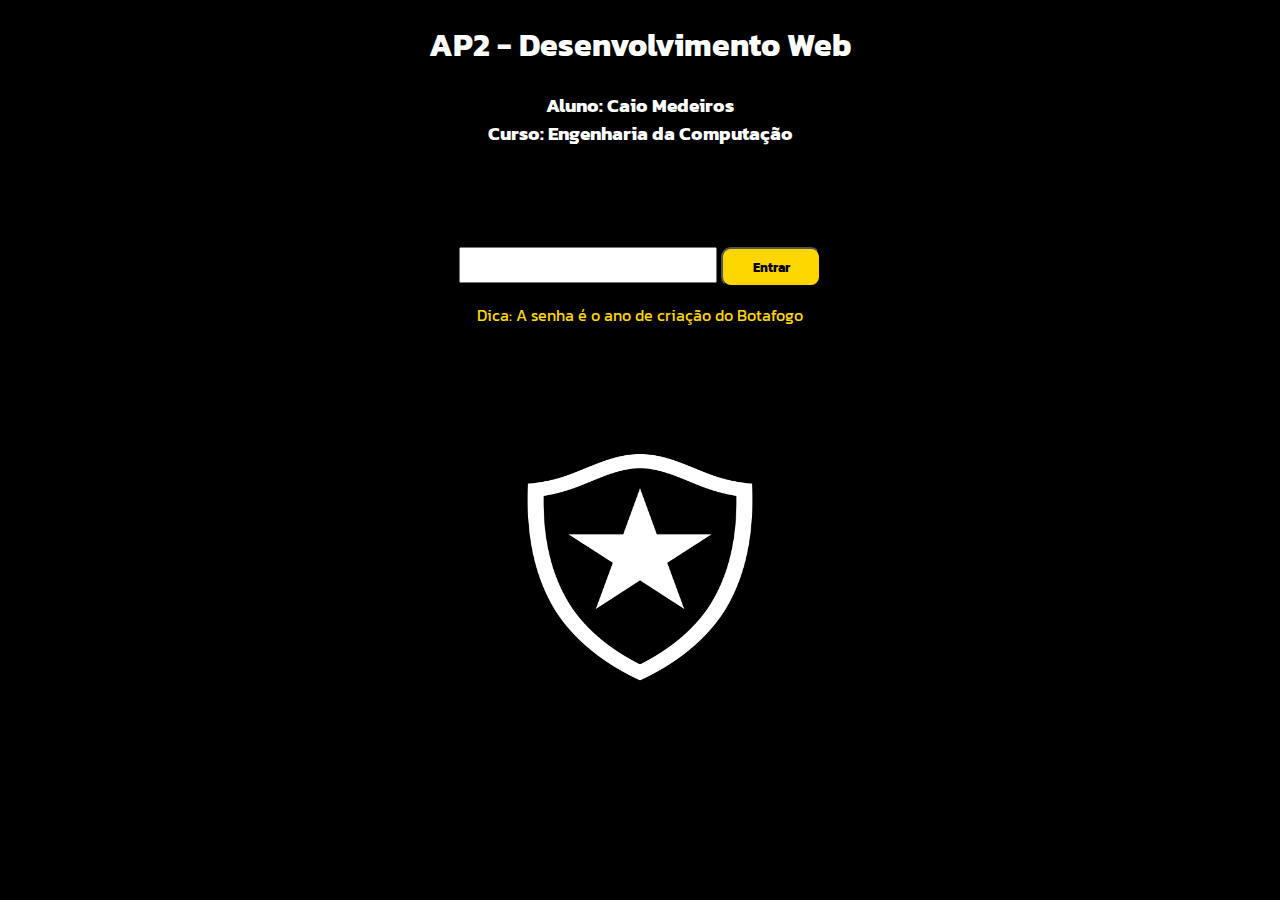
<file: index.html>
<!DOCTYPE html>
<html lang="pt-br">
<head>
    <meta charset="UTF-8">
    <meta http-equiv="X-UA-Compatible" content="IE=edge">
    <meta name="viewport" content="width=device-width, initial-scale=1.0">
    <title>AP2 - Desenvolvimento Web 2023</title>
    <link rel="stylesheet" href="styles/index.css">
    <link rel="icon" type="image/png" href="styles/escudo.png" sizes="16x16">
    <script src="md5-min.js"></script>
    <script src="index.js" defer></script>
</head>
<body>
<div class="apresentacao">
    <h1>AP2 - Desenvolvimento Web</h1>
    <h3>Aluno: Caio Medeiros<br>Curso: Engenharia da Computação</h3>
</div>
<div class="container-login">
    <input type="text" class="senha" id="senha">
    <button class="botao" id="botao" onclick="auth()">Entrar</button>
    <p class="psenha">Dica: A senha é o ano de criação do Botafogo</p>
    <img class="escudo" src="/styles/escudo.png">
</div>
</body>
</html>
</file>
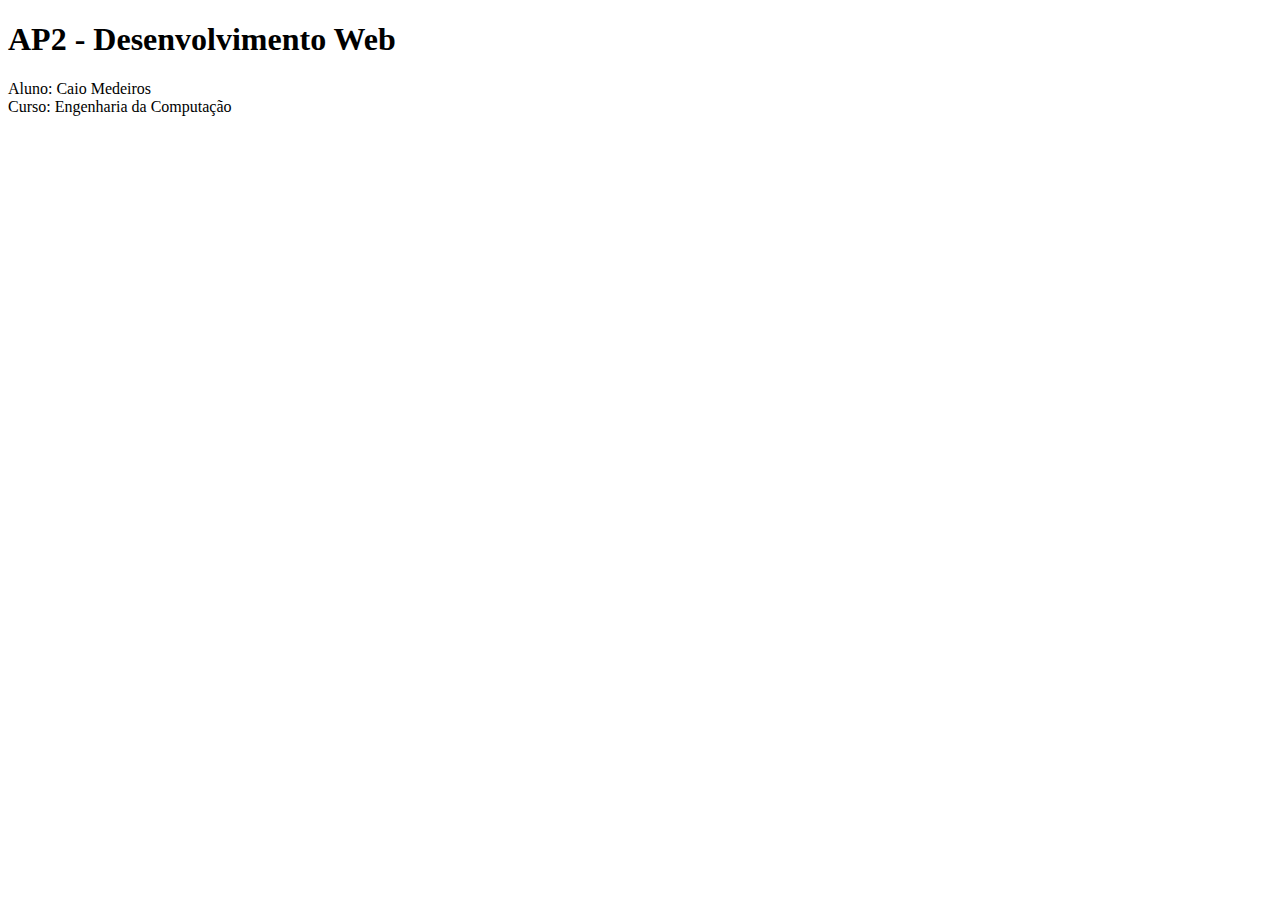
<file: teste/index.html>
<!DOCTYPE html>
<html lang="pt-br">
<head>
    <meta charset="UTF-8">
    <meta http-equiv="X-UA-Compatible" content="IE=edge">
    <meta name="viewport" content="width=device-width, initial-scale=1.0">
    <title>AP2</title>
    <script src="index.js" defer></script>
</head>
<body>
<article class="apresentacao">
    <h1>AP2 - Desenvolvimento Web</h1>
    <p>Aluno: Caio Medeiros<br>Curso: Engenharia da Computação</p>
</article>

</body>
</html>
</file>
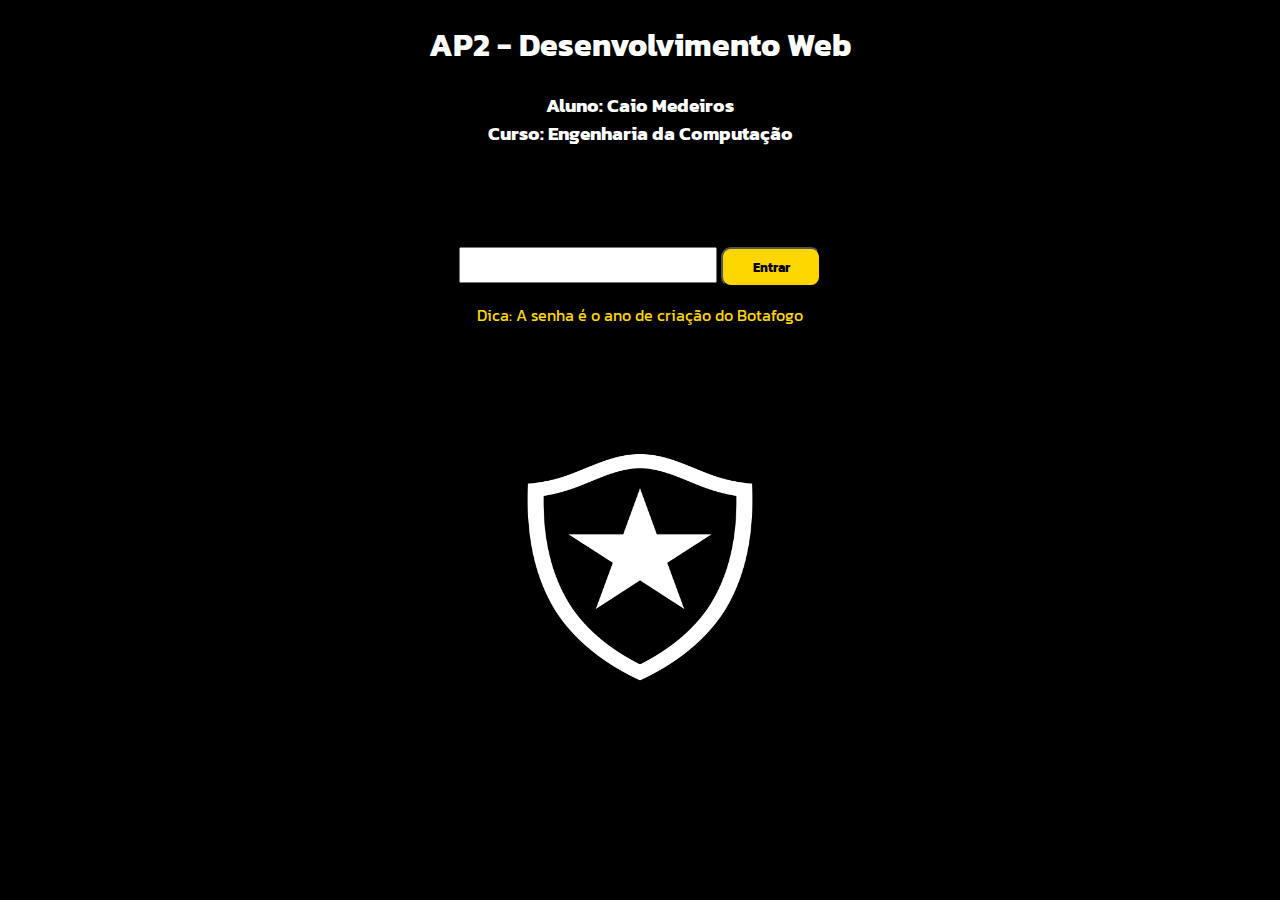
<file: detalhes.html>
<!DOCTYPE html>
<html lang="pt-br">
<head>
    <title>Detalhe - Atleta do Botafogo</title>
    <meta charset="UTF-8">
    <meta http-equiv="X-UA-Compatible" content="IE=edge">
    <meta name="viewport" content="width=device-width, initial-scale=1.0">
    <title>AP2 - Desenvolvimento Web 2023</title>
    <link rel="icon" type="image/png" href="styles/escudo.png" sizes="16x16">
    <link rel="stylesheet" href="styles/detalhes.css">
    <script src="detalhes.js" defer></script>
</head>
<body>
<article id="atleta" class="atleta">
</article>
</body>
</html>
</file>
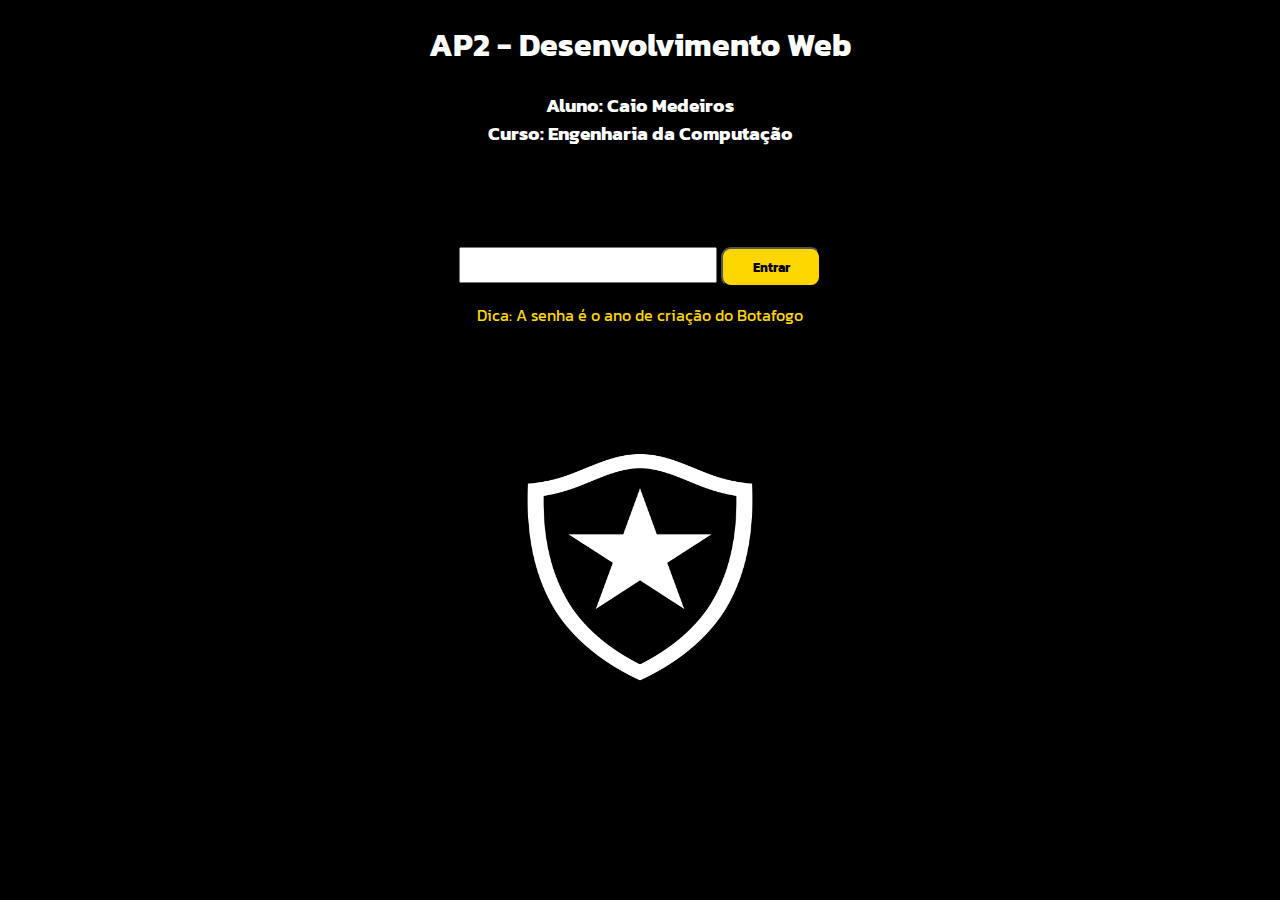
<file: selecao.html>
<!DOCTYPE html>
<html lang="pt-br">
<head>
    <meta charset="UTF-8">
    <meta http-equiv="X-UA-Compatible" content="IE=edge">
    <meta name="viewport" content="width=device-width, initial-scale=1.0">
    <title>AP2 - Desenvolvimento Web 2023</title>
    <link rel="stylesheet" href="styles/selecao.css">
    <link rel="icon" type="image/png" href="styles/escudo.png" sizes="16x16">
    <script src="selecao.js" defer></script>
</head>
<body>
    <h1 class="apresentacao">Atletas Botafogo 2023-2</h1>
<select id ="select-panel" class="select-panel">
    <option value="">Escolha o elenco</option>
    <option id="option" value="masculino">Masculino</option>
    <option id="option" value="feminino">Feminino</option>
    <option id="option" value="all">Elenco Completo</option>
</select>
<div class="btn-container">
    <button id="button1" class="button" value="masculino">Masculino</button>
    <button id="button2" class="button" value="feminino">Feminino</button>
    <button id="button3" class="button" value="all">Elenco Completo</button>
</div>
<div class="container-atletas">
<div class="atletas" id="atletas">
</div>
</div>
</body>

</html>
</file>
<file: styles/index.css>
@import url('https://fonts.googleapis.com/css?family=Kanit&display=swap');


body {
    background-color: black;
    justify-content: center;
}

.apresentacao {
    justify-content: center;
    color: white;
    font-family: 'Kanit';
    text-align: center;
}

.senha {
    width: 250px;
    height: 30px;
    font-family: 'Kanit';
    font-weight: bolder;
    text-align: center;
    font-size: larger;
}

.psenha {
    font-family: 'Kanit';
    color: gold;
}

.botao {
    background-color: gold;
    width: 100px;
    height: 40px;
    font-family: 'Kanit';
    font-weight:bold;
    border-radius: 10px;
}

.container-login {
    color: white;
    text-align: center;
    margin: 100px;
}

.escudo {
    margin-top: 100px;
    width: 250px;
    height: 250px;
}
</file>
<file: styles/detalhes.css>
@import url('https://fonts.googleapis.com/css?family=Kanit&display=swap');
body {
    background-color: black;
}


.voltar {
    display: flex;
    font-family: 'Kanit';
    width: 120px;
    height: 40px;
    font-size: 20px;
    margin: auto;
    justify-content: center;
    margin-top: 80px;
    border-radius: 5px;
    border-color: gold;
    border-style: outset;
    border-width: 5px;
}
.atleta {
    display: flex;
    flex-direction: row;
    justify-content: center;
    margin: 100px;
    padding: 50px;
    border-style:outset;
    border-color: gold;

}

.cartao {
    display: flex;
    flex-direction: column;
    background-color: gold;
    font-family: 'Kanit';
    margin: auto;
    justify-content: center;
    text-align: center;
    border-color: white;
    border-style: double;
    border-radius: 5px;
    border-width: 5px;
    margin: auto;
    max-width: fit-content;
    max-height: fit-content;
    min-width: fit-content;
    min-height: fit-content;
}

.detalhes {
    font-family: 'Kanit';
    color: white;
    justify-content: center;
    text-align: center;
    margin: 20px;
}



@media screen and (max-width: 768px) {
    .atleta {
        flex-direction: column;
    }
}
</file>
<file: styles/selecao.css>
@import url('https://fonts.googleapis.com/css?family=Kanit&display=swap');

body {
    background-color: black;
}

.apresentacao {
    display: flex;
    justify-content: center;
    background-color: white;
    border-radius: 10%;
    font-family: 'Kanit';

}



.button {
    border-color: white;
    border-radius: 10%;
    background-color: black;
    color: white;
    margin: 10px;
    font-family: 'Kanit';
    line-height: 15px;
    }
    
.select-panel {
    display: none;
    font-family: 'Kanit';
}

.btn-container {
    display: flex;
    justify-content: center;
    margin-bottom: 30px;
}

.atletas {
    display: grid;
    grid-gap: 20px;
    margin-bottom: 50px;
    padding-bottom: 50px;
    max-width: 1200px;
    justify-content: center;
}

.container-atletas {
    display: flex;
    justify-content: center;
}

@media screen and (max-width: 768px) {
    .select-panel {
        display: block
    }
    .select-panel {
        width: 180px;
        height: 34px;
        margin: auto;
        background-color: black;
        color: white;
        margin-bottom: 30px;
    }    
    .button {
        display: none;
    }
    .atletas {
        grid-template-columns: repeat(1, 1fr);
    }
}

@media screen and (min-width: 768px) {
    .atletas {
        grid-template-columns: repeat(2, 1fr);
    }
}

@media screen and (min-width: 1024px) {
    .atletas {
        grid-template-columns: repeat(4, 1fr);
    }
}
</file>
